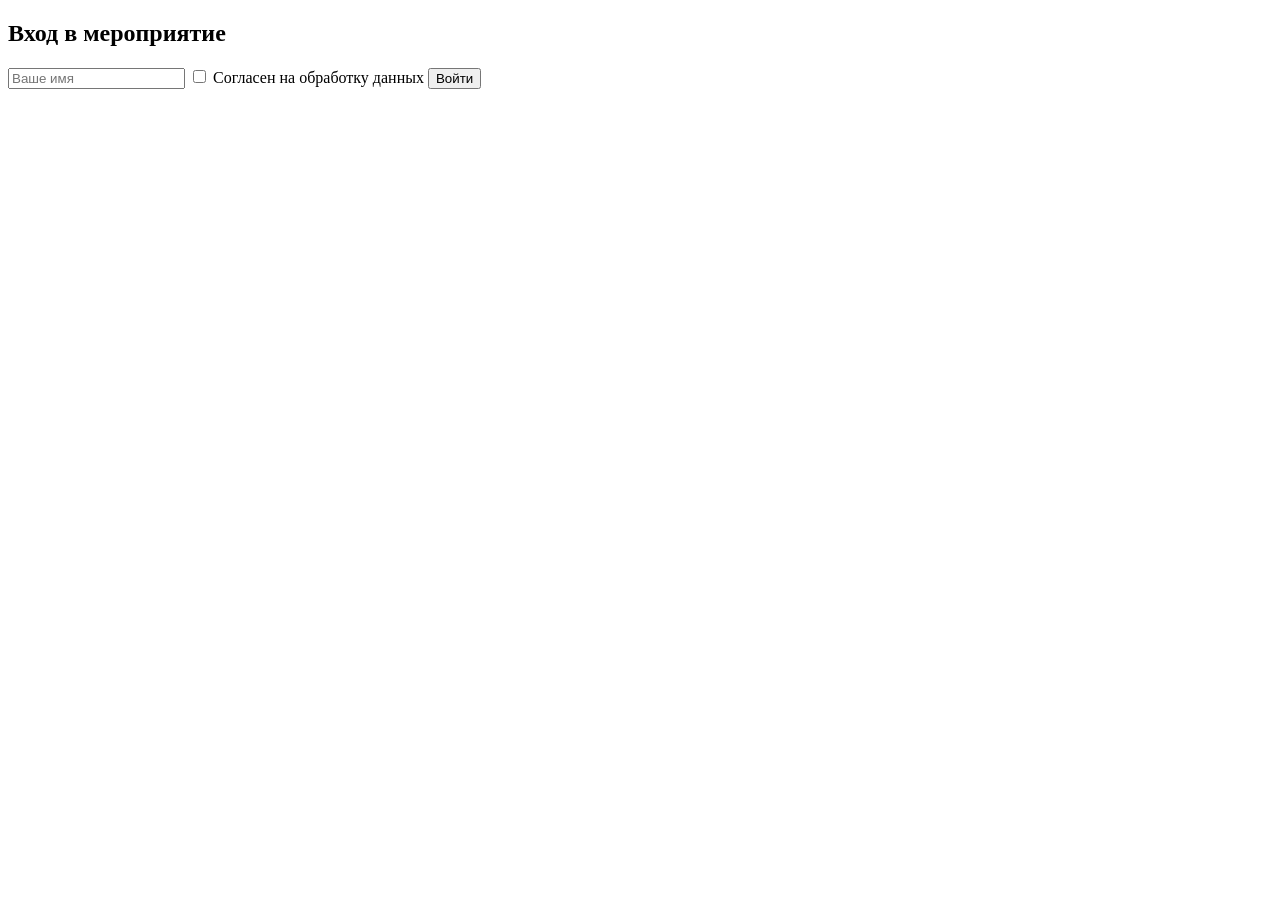
<file: tests/fake_webinar/index.html>
<!doctype html><html lang="ru"><meta charset="utf-8"><title>Fake webinar</title>
<body>
<div id="join">
  <h2>Вход в мероприятие</h2>
  <input name="name" placeholder="Ваше имя">
  <label><input type="checkbox" id="agree"> Согласен на обработку данных</label>
  <button id="go">Войти</button>
</div>
<div id="room" hidden><h2>Урок идёт</h2><p id="who"></p></div>
<script>
// Имитация MTS Link: после входа учитель «говорит» через WebRTC (тон 440 Гц), через ENDS_AFTER секунд эфир завершается.
const ENDS_AFTER = Number(new URLSearchParams(location.search).get("ends") || 25);
document.getElementById("go").onclick = async () => {
  const name = document.querySelector("input[name=name]").value;
  if (!name || !document.getElementById("agree").checked) { alert("Заполните имя и согласие"); return; }
  document.getElementById("join").hidden = true;
  document.getElementById("room").hidden = false;
  document.getElementById("who").textContent = "Вы вошли как " + name;
  const ctx = new AudioContext();
  const osc = ctx.createOscillator(); osc.frequency.value = 440;
  const dst = ctx.createMediaStreamDestination(); osc.connect(dst); osc.start();
  const a = new RTCPeerConnection(), b = new RTCPeerConnection();
  a.onicecandidate = e => e.candidate && b.addIceCandidate(e.candidate);
  b.onicecandidate = e => e.candidate && a.addIceCandidate(e.candidate);
  b.ontrack = e => { const el = new Audio(); el.srcObject = e.streams[0]; el.play(); };
  dst.stream.getTracks().forEach(t => a.addTrack(t, dst.stream));
  await a.setLocalDescription(await a.createOffer()); await b.setRemoteDescription(a.localDescription);
  await b.setLocalDescription(await b.createAnswer()); await a.setRemoteDescription(b.localDescription);
  setTimeout(() => { document.getElementById("room").innerHTML = "<h2>Мероприятие завершено</h2>"; osc.stop(); }, ENDS_AFTER * 1000);
};
</script>
</body></html>
</file>
